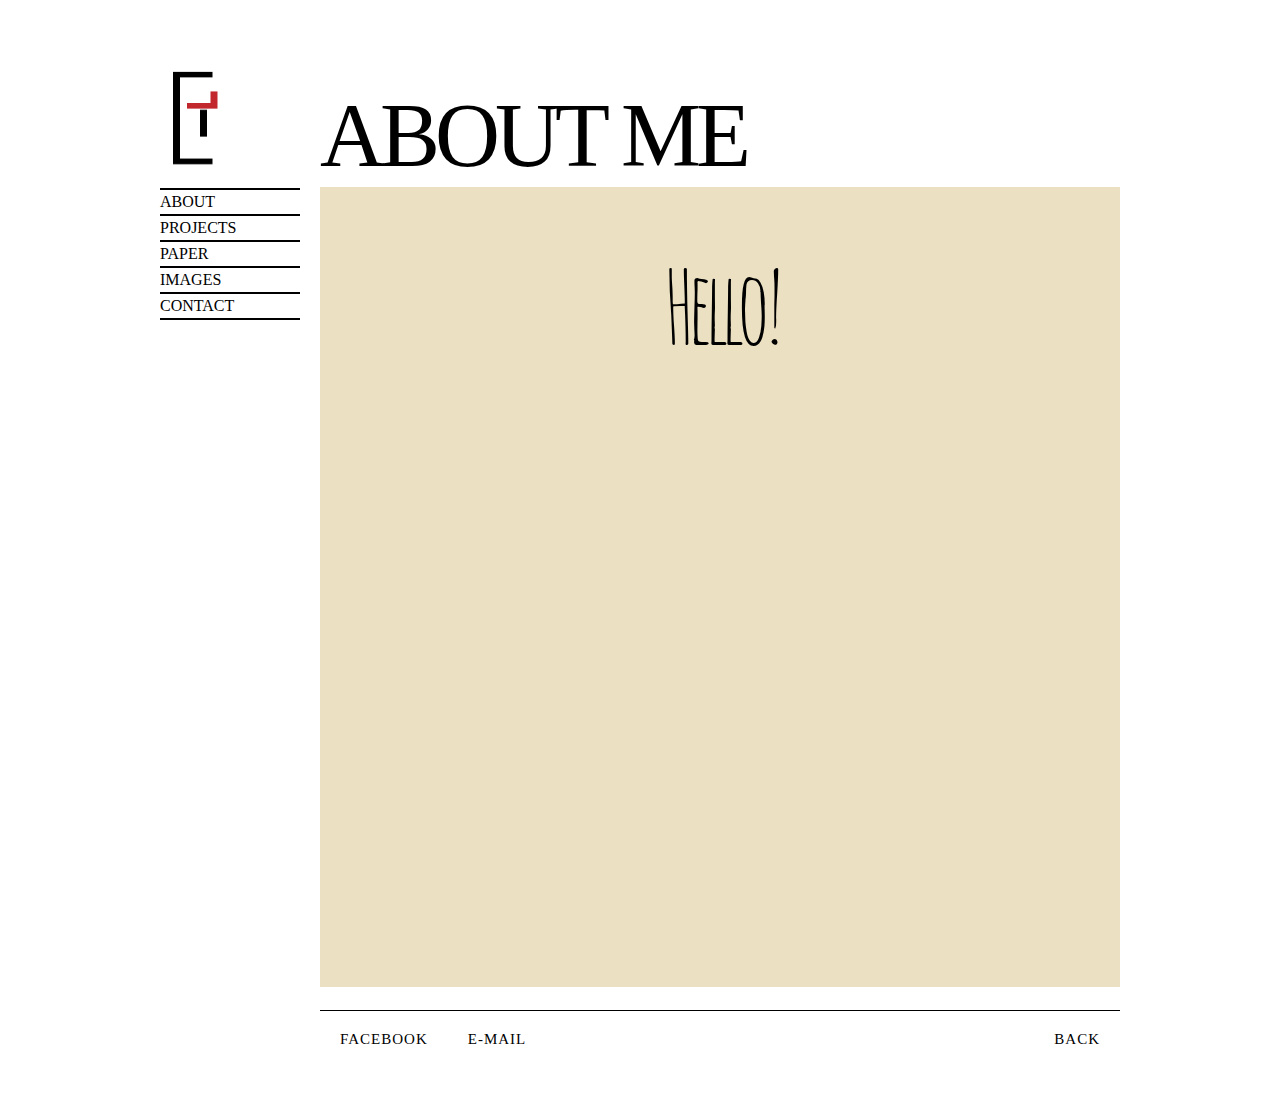
<file: about.html>
<!DOCTYPE html>
<html lang="en">
<head>
	<meta charset="UTF-8">
	<title>ABOUT</title>
	<link href='http://fonts.googleapis.com/css?family=Pompiere|Wire+One|Alegreya+Sans:100|Amatic+SC' rel='stylesheet' type='text/css'>
	<link rel="stylesheet" href="grid.css">
	<link rel="stylesheet" href="main.css">
<!--	<link rel="stylesheet" href="http://basehold.it/24"> -->
</head>

<body>
	
	<div class="container">

		<div class="one_about">
			<div class="col-1-6">
				<div class="presence">
					<div class="p_logo"><a href="index.html"><img src="addition/LOGO.jpg"></a></div>
					<div class="p_about"><a href="about.html">ABOUT</a></div>
					<div class="p_project"><a href="projects.html">PROJECTS</a></div>
					<div class="p_paper"><a href="paper.html">PAPER</a></div>
					<div class="p_images"><a href="images.html">IMAGES</a></div>
					<div class="p_contact"><a href="contact.php">CONTACT</a></div>
				</div>
			</div>
			<div class="col-5-6">
				<div class="title">ABOUT ME</div>
				<div class="bg_about"> Hello!</div>
			</div>
		</div>

		<div class="four">
			<div class="col-1-6"></div>
			<div class="footer">
				<div class="back"><a href="index.html">BACK</a></div>
				<div class="contact"> 
				 		<a class="fb" href="https://www.facebook.com/">FACEBOOK</a>
						<a class="mail" href="mailto:clalia.rezzola@hotmail.com">E-MAIL</a>
				</div>
			</div>
		</div>

</body>

</html>
</file>
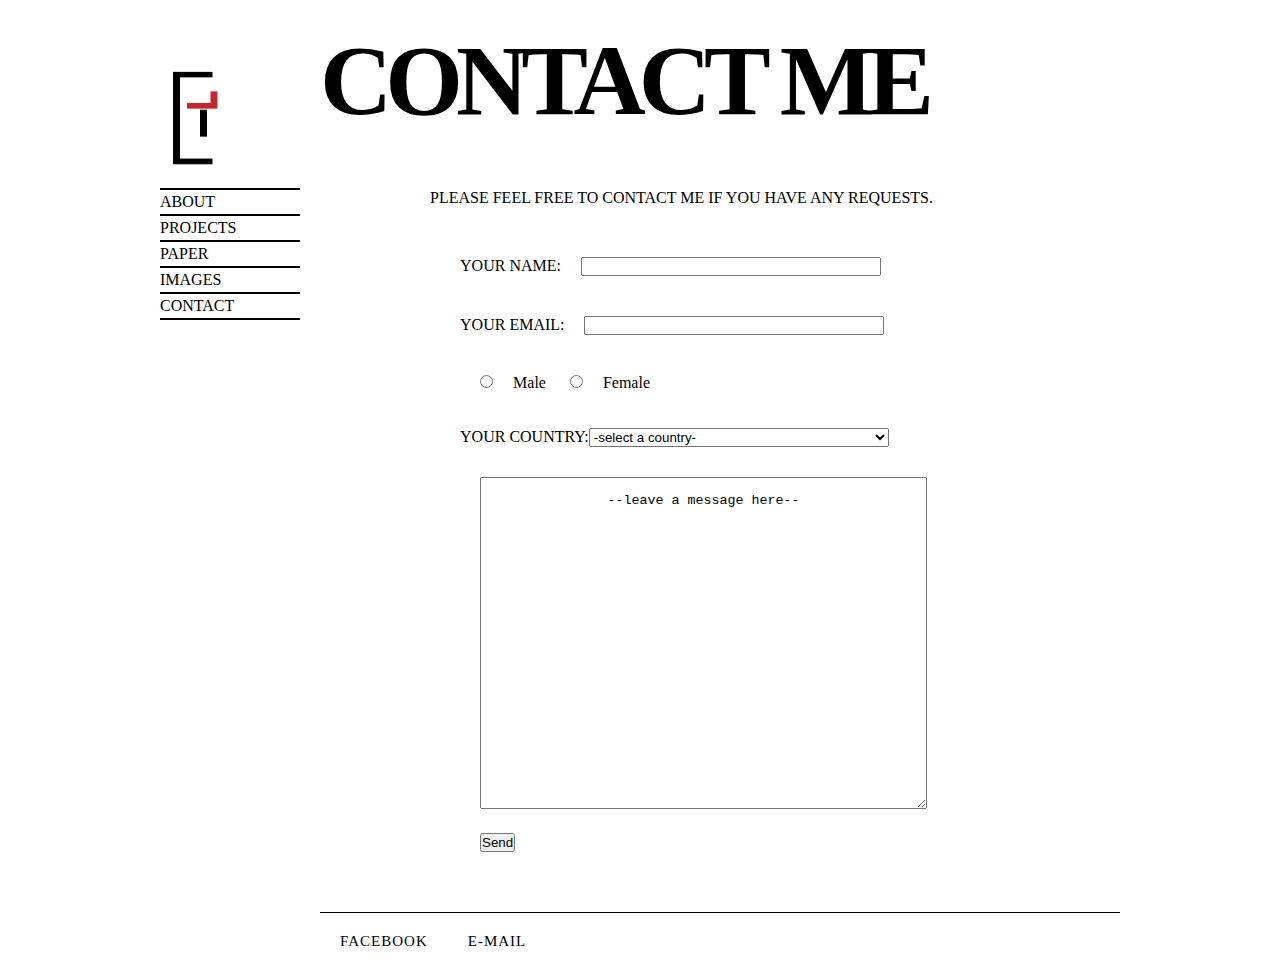
<file: contact.html>
<!DOCTYPE html>
<html lang="en">
<head>
	<meta charset="UTF-8">
	<title>PORTFOLIO</title>
	<link href='http://fonts.googleapis.com/css?family=Pompiere|Wire+One|Alegreya+Sans:100' rel='stylesheet' type='text/css'>
	<link rel="stylesheet" href="grid.css">
	<link rel="stylesheet" href="main.css">
<!-- <link rel="stylesheet" href="http://basehold.it/24"> -->
</head>

<body>	
	<div class="container">

		<div class="one">
			<div class="col-1-6">
				<div class="presence">
					<div class="p_logo"><a href="index.html"><img src="addition/LOGO.jpg"></a></div>
					<div class="p_about"><a href="about.html">ABOUT</a></div>
					<div class="p_project"><a href="projects.html">PROJECTS</a></div>
					<div class="p_paper"><a href="paper.html">PAPER</a></div>
					<div class="p_images"><a href="images.html">IMAGES</a></div>
					<div class="p_contact"><a href="contact.html">CONTACT</a></div>
				</div>
			</div>
			<div class="col-5-6">
				<div class="contact_input">
					<h2>CONTACT ME</h2>
					<form action="" id="contact_form">
						<p class="requests">PLEASE FEEL FREE TO CONTACT ME IF YOU HAVE ANY REQUESTS.</p>
						YOUR NAME:<input type="text" class="your_name"><br>
						YOUR EMAIL:<input type="text" class="your_email"><br>
						<input type="radio" name="sex" value="male">Male
						<input type="radio" name="sex" value="female">Female<br>						
						YOUR COUNTRY:<select>
							<optiongroup label="Countries">
								<option >-select a country-</option>
								<option value="Argentina">Argentina</option>
								<option value="Brazil">Brazil</option>
								<option value="Croatia">Croatia</option>
								<option value="Denmark">Denmark</option>
								<option value="Estonia">Estonia</option>
								<option value="France">France</option>
								<option value="Greece">Greece</option>
								<option value="Italy">Italy</option>
								<option value="Latvia">Latvia</option>
								<option value="Marocco">Marocco</option>
								<option value="NewZealand">New Zealand</option>
								<option value="Portugal">Portugal</option>
								<option value="Russia">Russia</option>
								<option value="Spain">Spain</option>
								<option value="Thailand">Thainland</option>
								<option value="UK">UK</option>
								<option value="USA">USA</option>
								<option value="Venezuela">Venezuela</option>
								<option value="Zambia">Zambia</option>
							</optiongroup>
						</select><br>
						<textarea name="message" rows="20" cols="50">--leave a message here--
						</textarea><br>
						<input type="submit" value="Send">
					</form>
				</div> 
			</div>
		</div>

		<div class="four">
			<div class="col-1-6"></div>
			<div class="footer">
				<div class="copyright"> </div>
				 		<a class="fb" href="https://www.facebook.com/">FACEBOOK</a>
						<a class="mail" href="mailto:clalia.rezzola@hotmail.com">E-MAIL</a>
				</div>
			</div>
		</div>

	</div>	
</body>

</html>
</file>
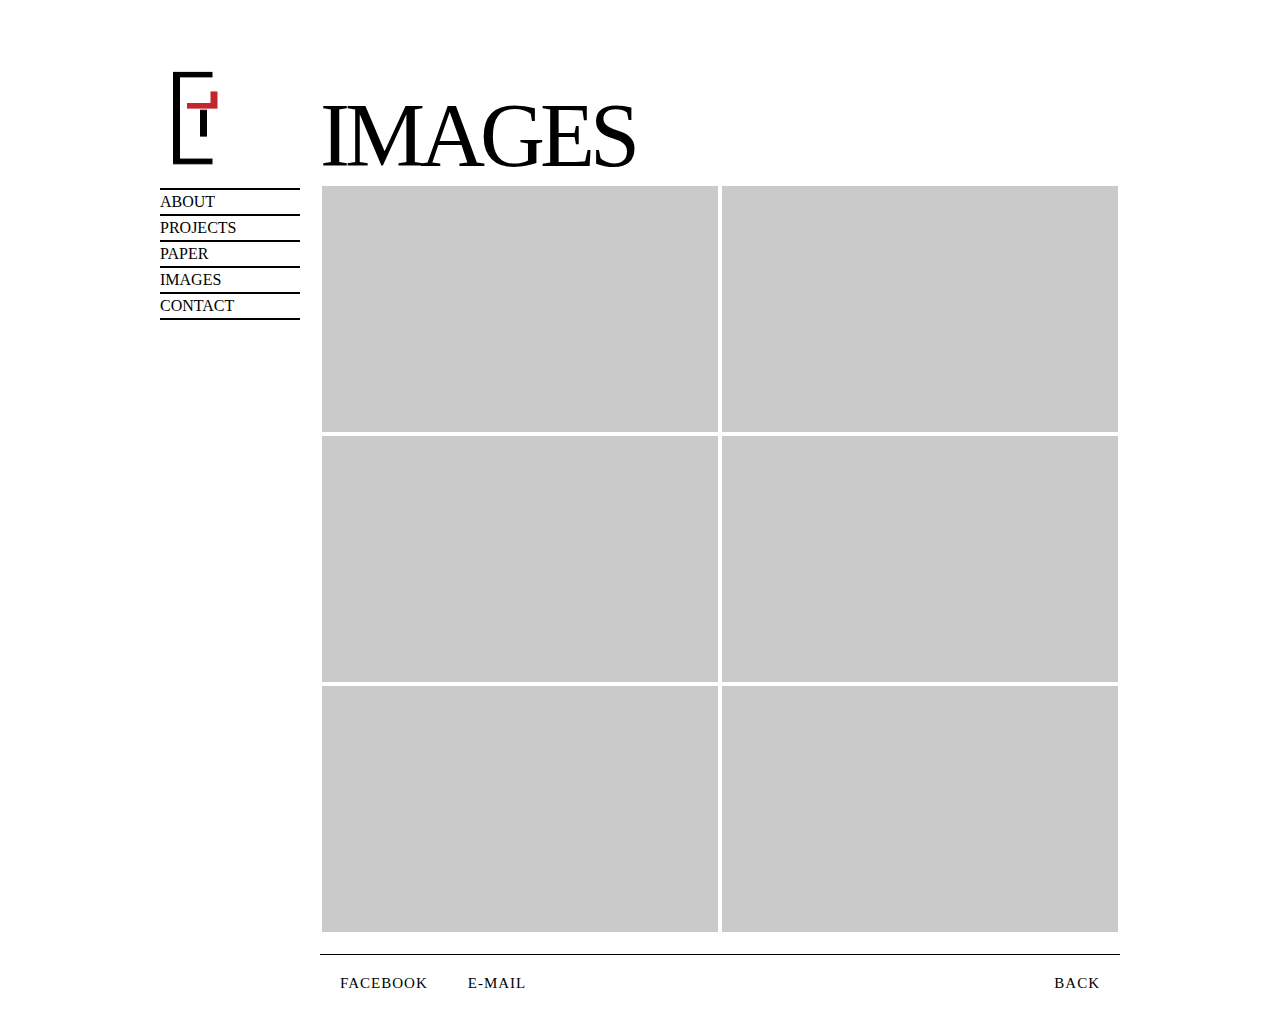
<file: images.html>
<!DOCTYPE html>
<html lang="en">
<head>
	<meta charset="UTF-8">
	<title>IMAGES</title>
	<link href='http://fonts.googleapis.com/css?family=Pompiere|Wire+One|Alegreya+Sans:100|Amatic+SC' rel='stylesheet' type='text/css'>
	<link rel="stylesheet" href="grid.css">
	<link rel="stylesheet" href="main.css">
<!--	<link rel="stylesheet" href="http://basehold.it/24"> -->
</head>

<body>
	
	<div class="container">

		<div class="one_about">
			<div class="col-1-6">
				<div class="presence">
					<div class="p_logo"><a href="index.html"><img src="addition/LOGO.jpg"></a></div>
					<div class="p_about"><a href="about.html">ABOUT</a></div>
					<div class="p_project"><a href="projects.html">PROJECTS</a></div>
					<div class="p_paper"><a href="paper.html">PAPER</a></div>
					<div class="p_images"><a href="images.html">IMAGES</a></div>
					<div class="p_contact"><a href="contact.php">CONTACT</a></div>
				</div>
			</div>
			<div class="col-5-6">
				<div class="title">IMAGES</div>
		</div>

		<div class="two">
			<div class="col-1-6"></div>
			<div class="row_img">
				<div class="foto_images"></div>
				<div class="foto_images"></div>
			</div>
		</div>

		<div class="two">
			<div class="col-1-6"></div>
			<div class="row_img">
				<div class="foto_images"></div>
				<div class="foto_images"></div>
			</div>
		</div>

		<div class="two">
			<div class="col-1-6"></div>
			<div class="row_img">
				<div class="foto_images"></div>
				<div class="foto_images"></div>
			</div>
		</div>

		<div class="four">
			<div class="col-1-6"></div>
			<div class="footer">
				<div class="back"><a href="index.html">BACK</a></div>
				<div class="contact"> 
				 		<a class="fb" href="https://www.facebook.com/">FACEBOOK</a>
						<a class="mail" href="mailto:clalia.rezzola@hotmail.com">E-MAIL</a>
				</div>
			</div>
		</div>

</body>

</html>
</file>
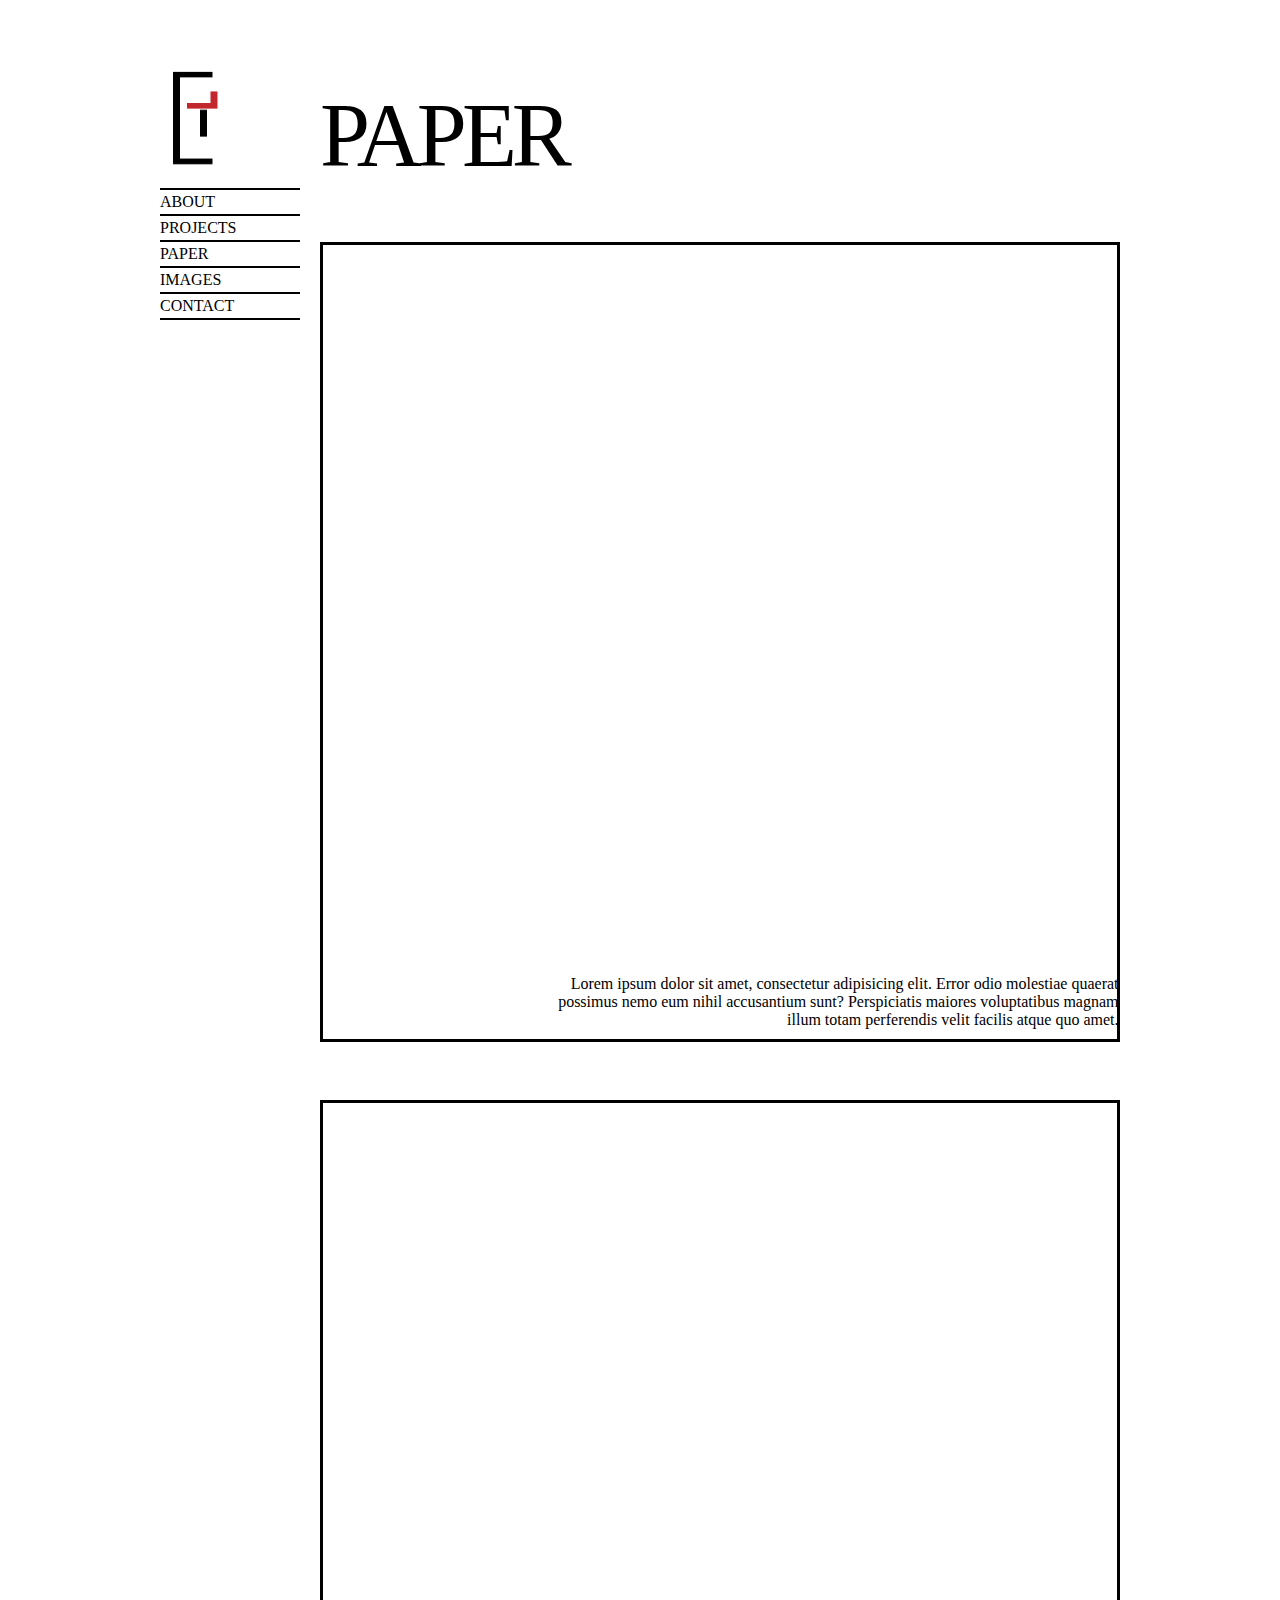
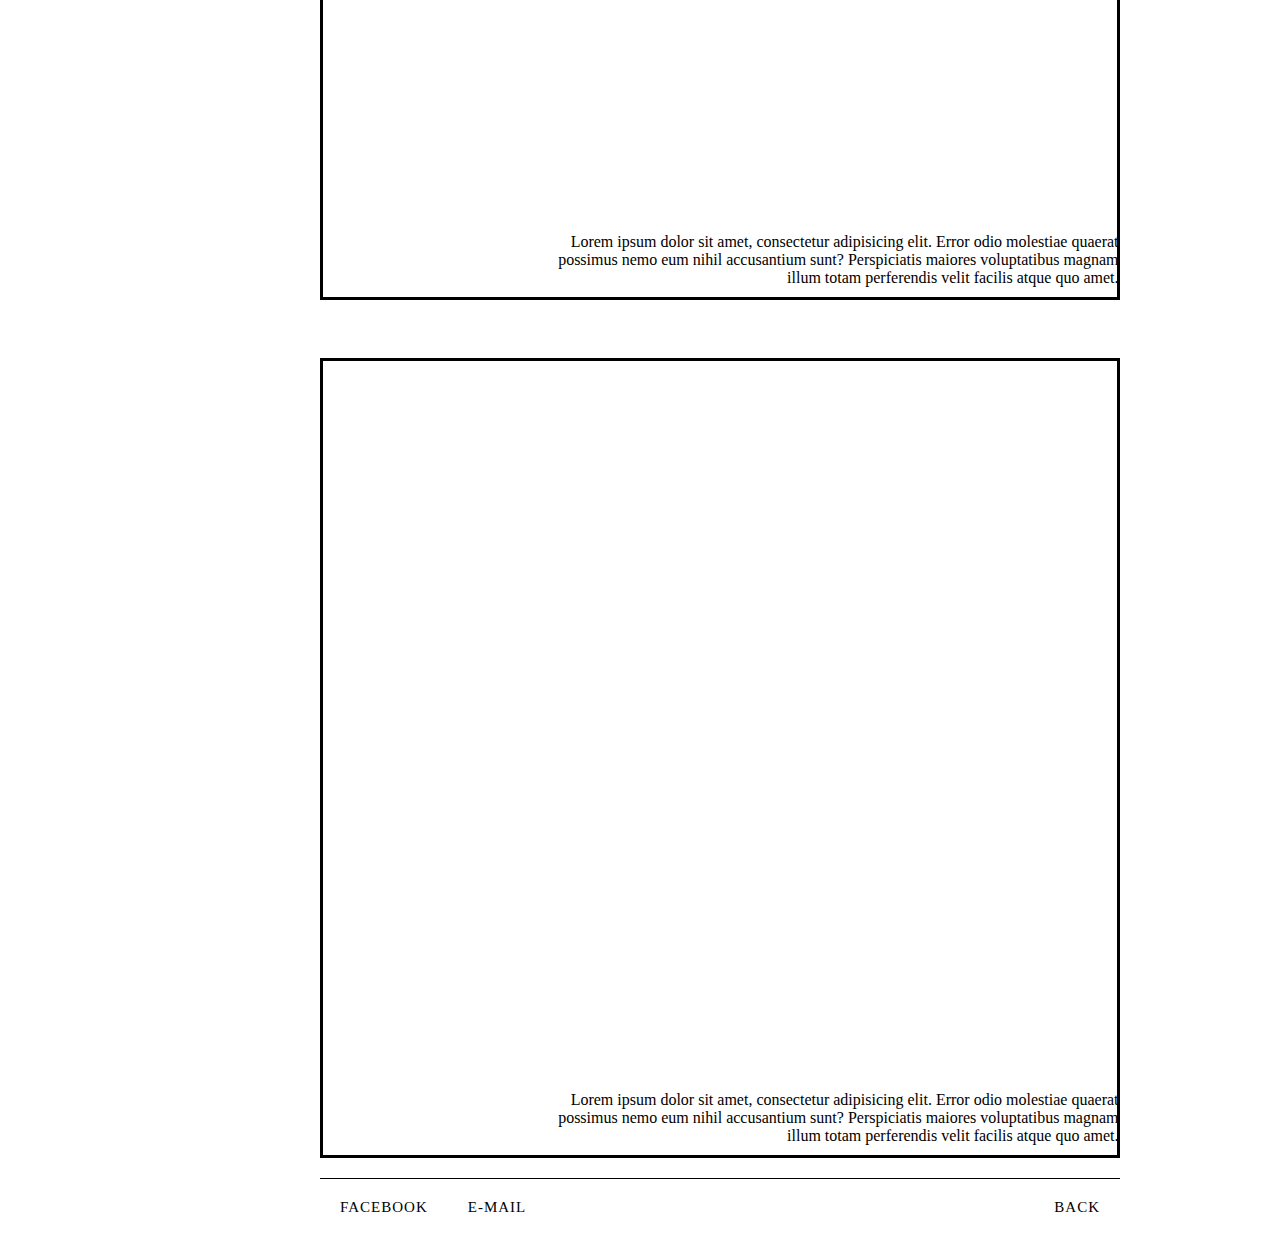
<file: paper.html>
<!DOCTYPE html>
<html lang="en">
<head>
	<meta charset="UTF-8">
	<title>PAPER</title>
	<link rel="stylesheet" href="grid.css">
	<link rel="stylesheet" href="main.css">
<!--	<link rel="stylesheet" href="http://basehold.it/24"> -->
</head>

<body>
	
	<div class="container">

		<div class="one_about">
			<div class="col-1-6">
				<div class="presence">
					<div class="p_logo"><a href="index.html"><img src="addition/LOGO.jpg"></a></div>
					<div class="p_about"><a href="about.html">ABOUT</a></div>
					<div class="p_project"><a href="projects.html">PROJECTS</a></div>
					<div class="p_paper"><a href="paper.html">PAPER</a></div>
					<div class="p_images"><a href="images.html">IMAGES</a></div>
					<div class="p_contact"><a href="contact.html">CONTACT</a></div>
				</div>
			</div>
			<div class="col-5-6">
				<div class="title">PAPER</div>
				<div class="foto">
					<div class="description">Lorem ipsum dolor sit amet, consectetur adipisicing elit. Error odio molestiae quaerat possimus nemo eum nihil accusantium sunt? Perspiciatis maiores voluptatibus magnam illum totam perferendis velit facilis atque quo amet.</div>
				</div>
			</div>
		</div>

		<div class="row_foto">
			<div class="col-1-6"></div>
			<div class="col-5-6">
				<div class="foto">
					<div class="description">Lorem ipsum dolor sit amet, consectetur adipisicing elit. Error odio molestiae quaerat possimus nemo eum nihil accusantium sunt? Perspiciatis maiores voluptatibus magnam illum totam perferendis velit facilis atque quo amet.</div>
				</div>
			</div>
		</div>

		<div class="row_foto">
			<div class="col-1-6"></div>
			<div class="col-5-6">
				<div class="foto">
					<div class="description">Lorem ipsum dolor sit amet, consectetur adipisicing elit. Error odio molestiae quaerat possimus nemo eum nihil accusantium sunt? Perspiciatis maiores voluptatibus magnam illum totam perferendis velit facilis atque quo amet.</div>
				</div>
			</div>
		</div>

		<div class="four">
			<div class="col-1-6"></div>
			<div class="footer">
				<div class="back"><a href="index.html">BACK</a></div>
				<div class="contact"> 
				 		<a class="fb" href="https://www.facebook.com/">FACEBOOK</a>
						<a class="mail" href="mailto:clalia.rezzola@hotmail.com">E-MAIL</a>
				</div>
			</div>
		</div>

</body>

</html>
</file>
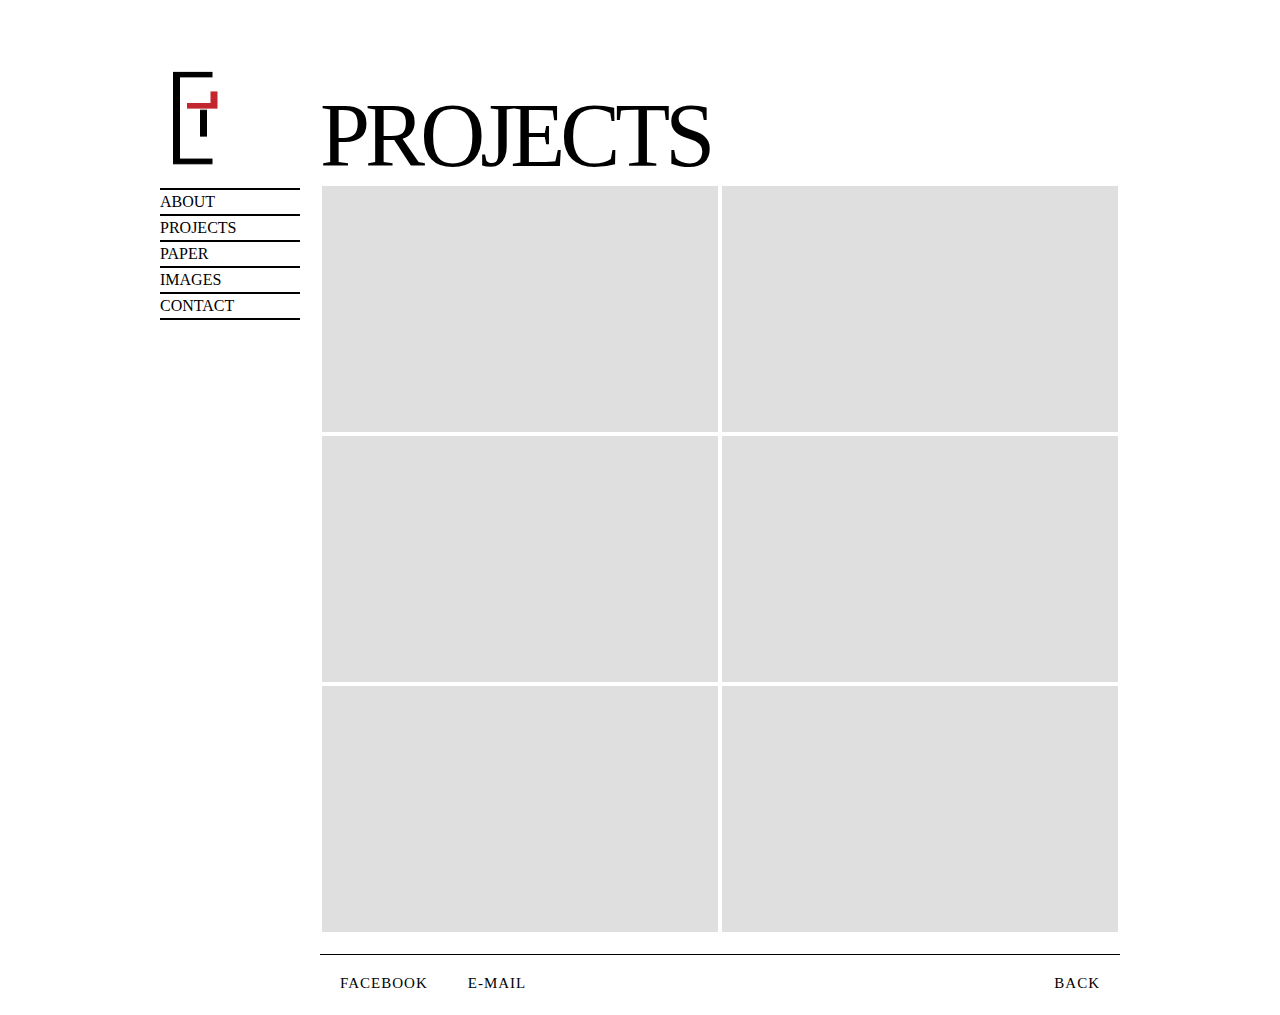
<file: projects.html>
<!DOCTYPE html>
<html lang="en">
<head>
	<meta charset="UTF-8">
	<title>PROJECTS</title>
	<link href='http://fonts.googleapis.com/css?family=Pompiere|Wire+One|Alegreya+Sans:100|Amatic+SC' rel='stylesheet' type='text/css'>
	<link rel="stylesheet" href="grid.css">
	<link rel="stylesheet" href="main.css">
<!--	<link rel="stylesheet" href="http://basehold.it/24"> -->
</head>

<body>
	
	<div class="container">

		<div class="one_about">
			<div class="col-1-6">
				<div class="presence">
					<div class="p_logo"><a href="index.html"><img src="addition/LOGO.jpg"></a></div>
					<div class="p_about"><a href="about.html">ABOUT</a></div>
					<div class="p_project"><a href="projects.html">PROJECTS</a></div>
					<div class="p_paper"><a href="paper.html">PAPER</a></div>
					<div class="p_images"><a href="images.html">IMAGES</a></div>
					<div class="p_contact"><a href="contact.php">CONTACT</a></div>
				</div>
			</div>
			<div class="col-5-6">
				<div class="title">PROJECTS</div>
		</div>

		<div class="two">
			<div class="col-1-6"></div>
			<div class="row_img">
				<div class="foto_projects"></div>
				<div class="foto_projects"></div>
			</div>
		</div>

		<div class="two">
			<div class="col-1-6"></div>
			<div class="row_img">
				<div class="foto_projects"></div>
				<div class="foto_projects"></div>
			</div>
		</div>

		<div class="two">
			<div class="col-1-6"></div>
			<div class="row_img">
				<div class="foto_projects"></div>
				<div class="foto_projects"></div>
			</div>
		</div>

		<div class="four">
			<div class="col-1-6"></div>
			<div class="footer">
				<div class="back"><a href="index.html">BACK</a></div>
				<div class="contact"> 
				 		<a class="fb" href="https://www.facebook.com/">FACEBOOK</a>
						<a class="mail" href="mailto:clalia.rezzola@hotmail.com">E-MAIL</a>
				</div>
			</div>
		</div>

</body>

</html>
</file>
<file: grid.css>
* {
	box-sizing: border-box;
	margin:0;
	padding:0;
}

.container{
	max-width: 960px;
	margin: 0 auto;
}

.row:after {
	content: "";
	display: table;
	clear: both;
}

[class*='col-'] {
	float: left;
	padding-right: 20px;
}

[class*='col-']:last-of-type {
	padding-right: 0;
}

.col-1 {
	width: 100%;
}

.col-1-2 {
	width: 50%
}

.col-1-3 {
	width: 33.3%;
}

.col-1-4 {
	width: 25%;
}

.col-1-5 {
	width: 20%;
}

.col-1-6 {
	width: 16.66%;
}

.col-1-8 {
	width: 12.5%;
}

.col-1-12 {
	width: 8.33%;
}

.col-1-3 {
	width: 33.3%;
}

.col-2-3 {
	width: 66.6%;
}

.col-1-4 {
	width: 25%;
}

.col-3-4 {
	width: 75%;
}

.col-2-5 {
	width: 40%;
}

.col-3-5 {
	width: 60%;
}
</file>
<file: main.css>
* {
	font-style: "Courier New", Courier, monospace;
}

a {
	text-decoration: none;
	color: black;
}

.one {
	height: 500px;
	margin-top: 20px;
}

.one_about {
	height: 950px;
	margin-top: 20px;
}

.presence {
	height: 500px;
}

.col-5-6 {
	width: 83.33%;
	float: right;
}

.row_img {
	width: 83.33%;
	float: right;
}

.single_img {
	width: 50%;
	height: 250px;
	float: right;
	border:2px solid white;
	background: #dfdfdf;
}

.foto_1 {
	height: 500px;
	margin-top: 23px;
	margin-bottom: 30px;
}

.p_logo img {
	width: 50px;
	height: 100px;
	margin-top: 47px;
	margin-left:10px;
	margin-bottom: 30px;
	float: left;
}

.p_about {
	width: 100%;
	margin-top: -9px;
	text-align: left;
	line-height: 24px;
	float: left;
	border-top: 2px solid black;
}

.p_project {
	width: 100%;
	text-align: left;
	line-height: 24px;
	float: left;
	border-top: 2px solid black;
}


.p_paper {
	width: 100%;
	text-align: left;
	line-height: 24px;
	float: left;
	border-top: 2px solid black;
}

.p_images {
	width: 100%;
	text-align: left;
	line-height: 24px;
	float: left;
	border-top: 2px solid black;
}

.p_contact {
	width: 100%;
	text-align: left;
	line-height: 24px;
	border-top: 2px solid black;
	float: left;
	border-bottom: 2px solid black;
}

.two {
	height: 250px;
	margin-top: 20px;
}

.foto_about {
	width: 50%;
	height: 250px;
	float: left;
	border:2px solid white;
	background: #ebe0c2;
	font-family: 'Amatic SC', cursive;
	font-size: 100px;
	font-weight: 100;
	line-height: 100px;
	letter-spacing: -9px;
	text-align: center;
	padding-top: 69px;
}

.bg_about {
	width: 100%;
	height: 800px;
	background: #ebe0c2;
	font-family: 'Amatic SC', cursive;
	font-size: 100px;
	font-weight: 100;
	line-height: 100px;
	letter-spacing: -9px;
	text-align: center;
	padding-top: 69px;
	margin-top: 3px;
}

.foto_paper {
	width: 50%;
	height: 250px;
	float: right;
	border:2px solid white;
	background: #fff7d8;
	font-family: 'Amatic SC', cursive;
	font-size: 100px;
	font-weight: 100;
	line-height: 100px;
	letter-spacing: -9px;
	text-align: center;
	padding-top: 69px;
}

.three {
	height: 250px;
	margin-top: 20px;
}

.foto_projects {
	width: 50%;
	height: 250px;
	float: right;
	border:2px solid white;
	background: #dfdfdf;
	font-family: 'Amatic SC', cursive;
	font-size: 100px;
	font-weight: 100;
	line-height: 100px;
	letter-spacing: -9px;
	text-align: center;
	padding-top: 69px;
}

.foto_images {
	width: 50%;
	height: 250px;
	float: right;
	border:2px solid white;
	background: #cacaca;
	font-family: 'Amatic SC', cursive;
	font-size: 100px;
	font-weight: 100;
	line-height: 100px;
	letter-spacing: -9px;
	text-align: center;
	padding-top: 69px;
}

.four {
	height: 60px;
	margin-top: 20px;
	margin-bottom: 50px;
}

.title {
	width: 100%;
	height: 100px;
	font-size: 90px;
	letter-spacing: -5px;
	margin-top: 64px;
}

.foto {
	width: 100%;
	height: 800px;
	margin-top: 58px;
	border: solid black;
}

.row_foto {
	width: 100%;
	height: 800px;
}

.description {
	width: 75%;
	text-align: right;
	margin-left: 200px;
	margin-top:730px;
}

.footer {
	width: 83.33%;
	float: right;
	margin-top: 20px;
	border-top: 1px solid black;
}

.back {
	width: 50%;
	height: 60px;
	float: right;
	font-size: 15px;
	float: right;
	letter-spacing: 1px;
	padding:20px;
	text-align: right;
}

.fb {
	font-size: 15px;
	float: left;
	letter-spacing: 1px;
	padding:20px;
}

.mail {
	font-size: 15px;
	float: left;
	letter-spacing: 1px;
	padding:20px;
}

input {
	margin: 20px;
}

input[type=text],
input[type=password] {
	width: 300px;
}

h2 {
	font-size: 100px;
	margin-top: 3px;
	letter-spacing: -7px;
}

select {
	margin-top:20px;
	width: 300px;
}

textarea {
	margin-top:30px;
	margin-right: 400px;
	margin-left: 20px;
	text-align: center;
	padding: 15px;
}
.contact {
	width: 50%;
	height: 60px;
	float: left;
}

form {
	margin-left: 140px;
	margin-top: 51px;
	margin-bottom: 20px;
}

.requests {
	margin-bottom: 30px;
	margin-left: -30px;
}

video {
	margin-top: 0px;
}

.thanks {
	margin-top: 41px;
	margin-bottom: 50px;
	text-align: center;
	font-family: 'Amatic SC', cursive;
	font-size: 70px;
	font-weight: 100;
	line-height: 200px;
	letter-spacing: -9px;
	padding-top: 69px;

}
</file>
